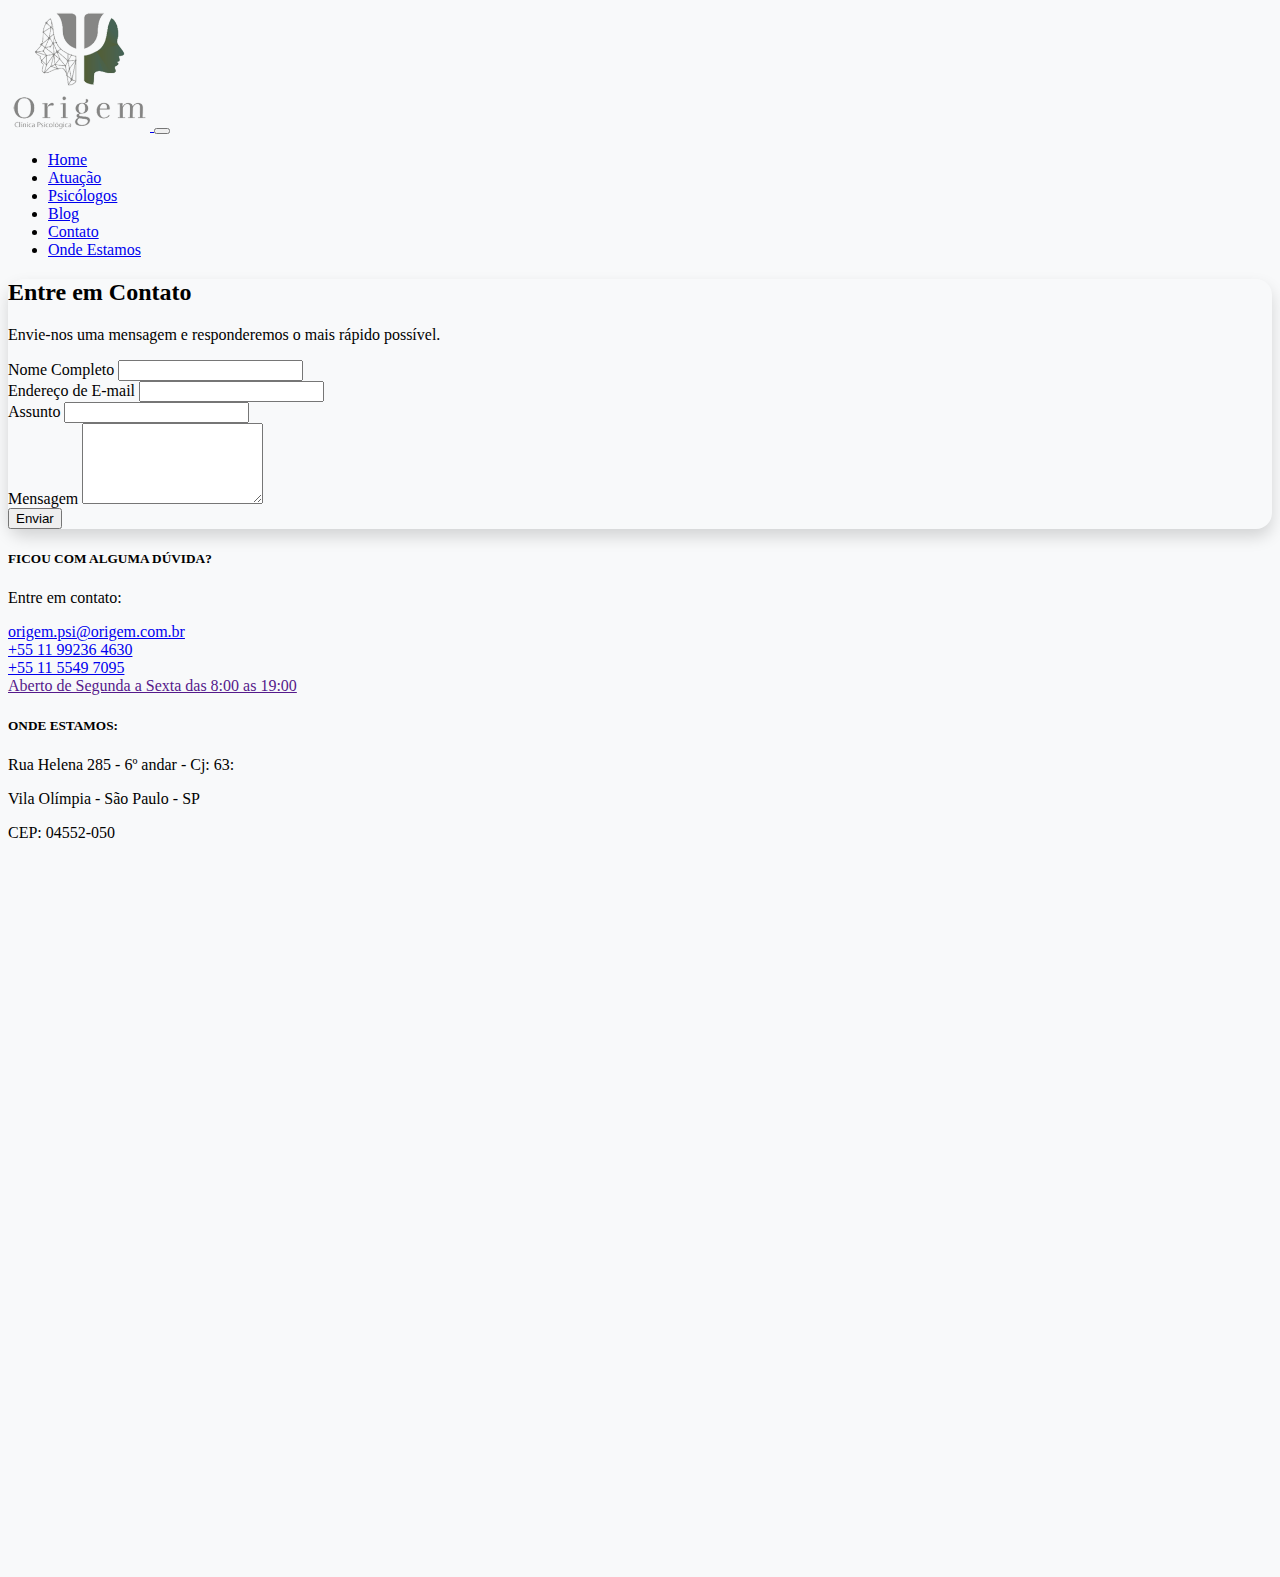
<file: contato.html>
<!doctype html>
<html lang="pt-br">
  <head>
    <!-- Meta tags obrigatórias-->
    <meta charset="utf-8">
    <meta name="viewport" content="width=device-width, initial-scale=1, shrink-to-fit=no">

    <!-- Bootstrap CSS-->
   <link rel="stylesheet" href="https://stackpath.bootstrapcdn.com/bootstrap/4.1.3/css/bootstrap.min.css" integrity="sha384-MCw98/SFnGE8fJT3GXwEOngsV7Zt27NXFoaoApmYm81iuXoPkFOJwJ8ERdknLPMO" crossorigin="anonymous">
   
    <!-- Font Awesome-->
    <link rel="stylesheet" href="https://use.fontawesome.com/releases/v5.3.1/css/all.css" integrity="sha384-mzrmE5qonljUremFsqc01SB46JvROS7bZs3IO2EmfFsd15uHvIt+Y8vEf7N7fWAU" crossorigin="anonymous">
    
    <!-- Estilo customizado-->
    <link rel="stylesheet" type="text/css" href="css/estilo.css">

    <style>
        body {
            background-color: #f8f9fa;
        }
        .contact-form-card {
            border-radius: 1rem;
            box-shadow: 0 0.5rem 1rem rgba(0, 0, 0, 0.15);
        }
        .form-label {
            font-weight: 500;
        }
    </style>


    <title>Formulário de Contato</title>
    
</head>

  <body>
    <header><!--inicio cabeçalho-->
      <nav class="navbar navbar-expand-sm navbar-light">
        <div class="container">
          <a href="#" class="navbar-brand">
            <img src="img/origem.png" width="142">
          </a>

          <button class="navbar-toogler" data-toggle="collapse" data-target="#nav-principal">
            <span class="navbar-toggler-icon"></span>
          </button>

          <div class="collapse navbar-collapse" id="nav-principal">
            <ul class="navbar-nav  ml-auto">
              <li class="nav-item">
                <a href="https://aletomahawk.github.io/origem.github.io/index.html" class="nav-link">Home</a>
              </li>
               <li class="nav-item">
                <a href="#atuacao" class="nav-link">Atuação</a>
              </li> 
              <li class="nav-item">
                <a href="#psicologos" class="nav-link">Psicólogos</a>
              </li>
              <li class="nav-item">
                <a href="https://aletomahawk.github.io/origem.github.io/blog.html" class="nav-link">Blog</a>
              </li>
              <li class="nav-item">
                <a href="main/contato.html" class="nav-link">Contato</a>
              </li>
              <li class="nav-item">
                <a href="#contato" class="nav-link">Onde Estamos</a>
              </li>
             <!-- <li class="nav-item">
                <a href="" class="btn btn-outline-dark ml-4">Entrar</a>
              </li> -->
            </ul>
          </div>

        </div>
      </nav>
    </header><!--fim cabeçalho-->

      <div class="container py-5">
    <div class="row justify-content-center">
        <div class="col-lg-7 col-md-9">
            <div class="card contact-form-card p-4">
                <div class="card-body">
                    <h2 class="card-title text-center mb-4 fw-bold">Entre em Contato</h2>
                    <p class="text-center text-muted mb-4">Envie-nos uma mensagem e responderemos o mais rápido possível.</p>
                    
                    <!-- Área para mensagens de status -->
                    <div id="statusMessage" class="mb-3"></div>

                    <form id="contactForm" method="post" action="enviar.php">
                        <div class="mb-3">
                            <label for="name" class="form-label">Nome Completo</label>
                            <input type="text" class="form-control rounded-pill" id="name" name="name" required>
                        </div>
                        <div class="mb-3">
                            <label for="email" class="form-label">Endereço de E-mail</label>
                            <input type="email" class="form-control rounded-pill" id="email" name="email" required>
                        </div>
                        <div class="mb-3">
                            <label for="subject" class="form-label">Assunto</label>
                            <input type="text" class="form-control rounded-pill" id="subject" name="subject" required>
                        </div>
                        <div class="mb-4">
                            <label for="message" class="form-label">Mensagem</label>
                            <textarea class="form-control rounded-3" id="message" name="message" rows="5" required></textarea>
                        </div>
                        <div class="d-grid">
                            <button type="submit" class="btn btn-primary btn-lg rounded-pill fw-bold">Enviar</button>
                        </div>
                    </form>
                </div>
            </div>
        </div>
    </div>
</div>


    <footer class="mt-4 mb-4">
      <div class="container" id="contato">
        <div class="col-md-8 align-items-center">
          <h5 class="display-6">FICOU COM ALGUMA DÚVIDA?</h5>
          <p>Entre em contato:</p>
        </div>
        
        <div class="col-md-4">
          <a href="mailto:origem.psi@origem.com.br?subject=Contato via site" target="_blank" rel="noopener noreferrer" class="btn btn-success border">
          <div><i class="fa fa-envelope fa-fw"></i> origem.psi@origem.com.br</div>
          </a>          
        </div>
        
        <div class="col-md-4">
          <a href="https://wa.me/5511992364630?text=Olá,%20gostaria%20de%20mais%20informações" target="_blank" rel="noopener noreferrer" class="btn btn-success border">
          <div><i class="fab fa-whatsapp fa-fw"></i> +55 11 99236 4630</div>
          </a>          
        </div>

        <div class="col-md-4">
          <a href="tel:+35121123456789" target="_blank" rel="noopener noreferrer" class="btn btn-success border">
          <div><i class="fa fa-phone"></i> +55 11 5549 7095</div>
          </a>          
        </div>

        <div class="col-md-4">
          <a href=""" target="_blank" rel="noopener noreferrer" class="btn btn-success border">
          <div><i class="fa fa-clock"></i> Aberto de Segunda a Sexta das 8:00 as 19:00</div>
          </a>          
        </div>

      </div>

      <div class="container">
        <div class="col-md-8 align-items-center">
          <h5 class="display-6">ONDE ESTAMOS:</h5>
          <p>Rua Helena 285 - 6º andar - Cj: 63:</p>
          <p>Vila Olímpia - São Paulo - SP</p>
          <p>CEP: 04552-050</p>
        </div>
        
        <div class="map-container responsive-map">
           <iframe src="https://www.google.com/maps/embed?pb=!1m18!1m12!1m3!1d3656.299403910292!2d-46.68686069999999!3d-23.593592899999994!2m3!1f0!2f0!3f0!3m2!1i1024!2i768!4f13.1!3m3!1m2!1s0x94ce574647ef2f6d%3A0x5b389e2f0ae31261!2sR.%20Helena%2C%20285%20-%20Vila%20Ol%C3%ADmpia%2C%20S%C3%A3o%20Paulo%20-%20SP%2C%2004552-050!5e0!3m2!1spt-BR!2sbr!4v1754151498275!5m2!1spt-BR!2sbr" width="600" height="450" style="border:0;" allowfullscreen="" loading="lazy" referrerpolicy="no-referrer-when-downgrade"></iframe>        </div>

      </div>

    </footer>




    <script src="https://cdn.jsdelivr.net/npm/bootstrap@5.3.6/dist/js/bootstrap.bundle.min.js" integrity="sha384-j1CDi7MgGQ12Z7Qab0qlWQ/Qqz24Gc6BM0thvEMVjHnfYGF0rmFCozFSxQBxwHKO" crossorigin="anonymous"></script>
  
    <script>
    document.addEventListener('DOMContentLoaded', () => {
        const form = document.getElementById('contactForm');
        const statusMessage = document.getElementById('statusMessage');

        form.addEventListener('submit', async (e) => {
            e.preventDefault();

            const formData = new FormData(form);
            const data = Object.fromEntries(formData.entries());

            try {
                const response = await fetch('enviar.php', {
                    method: 'POST',
                    headers: {
                        'Content-Type': 'application/json'
                    },
                    body: JSON.stringify(data)
                });
                
                const result = await response.json();
                
                if (result.success) {
                    statusMessage.innerHTML = `<div class="alert alert-success rounded-pill text-center" role="alert">${result.message}</div>`;
                    form.reset();
                } else {
                    statusMessage.innerHTML = `<div class="alert alert-danger rounded-pill text-center" role="alert">${result.message}</div>`;
                }

            } catch (error) {
                console.error('Erro:', error);
                statusMessage.innerHTML = `<div class="alert alert-danger rounded-pill text-center" role="alert">Erro ao enviar a mensagem. Tente novamente mais tarde.</div>`;
            }
        });
    });
</script>

  
  </body>
</html>

<!-- JavaScript (Opcional) -->
    <!-- jQuery primeiro, depois Popper.js, depois Bootstrap JS -->
    <script src="https://code.jquery.com/jquery-3.3.1.slim.min.js" integrity="sha384-q8i/X+965DzO0rT7abK41JStQIAqVgRVzpbzo5smXKp4YfRvH+8abtTE1Pi6jizo" crossorigin="anonymous"></script>
    <script src="https://cdnjs.cloudflare.com/ajax/libs/popper.js/1.14.3/umd/popper.min.js" integrity="sha384-ZMP7rVo3mIykV+2+9J3UJ46jBk0WLaUAdn689aCwoqbBJiSnjAK/l8WvCWPIPm49" crossorigin="anonymous"></script>
    <script src="https://stackpath.bootstrapcdn.com/bootstrap/4.1.3/js/bootstrap.min.js" integrity="sha384-ChfqqxuZUCnJSK3+MXmPNIyE6ZbWh2IMqE241rYiqJxyMiZ6OW/JmZQ5stwEULTy" crossorigin="anonymous"></script>
</file>
<file: css/estilo.css>
.header {
    background-color: #006400;
    color: white;
}

#home {
    background: #006400;
    color: white;
}

.caixa{
    padding: 60px 0;
    border-bottom: 1px solid #e5e5e5;
}

footer p a {
    margin: 5px 15px;
}

#navbar {
    background: #006400;
}

   .responsive-map {
     overflow: hidden;
     padding-bottom: 56.25%; /* Proporção 16:9 */
     position: relative;
     height: 0;
   }
   .responsive-map iframe {
     left: 0;
     top: 0;
     height: 100%;
     width: 100%;
     position: absolute;
   }
</file>
